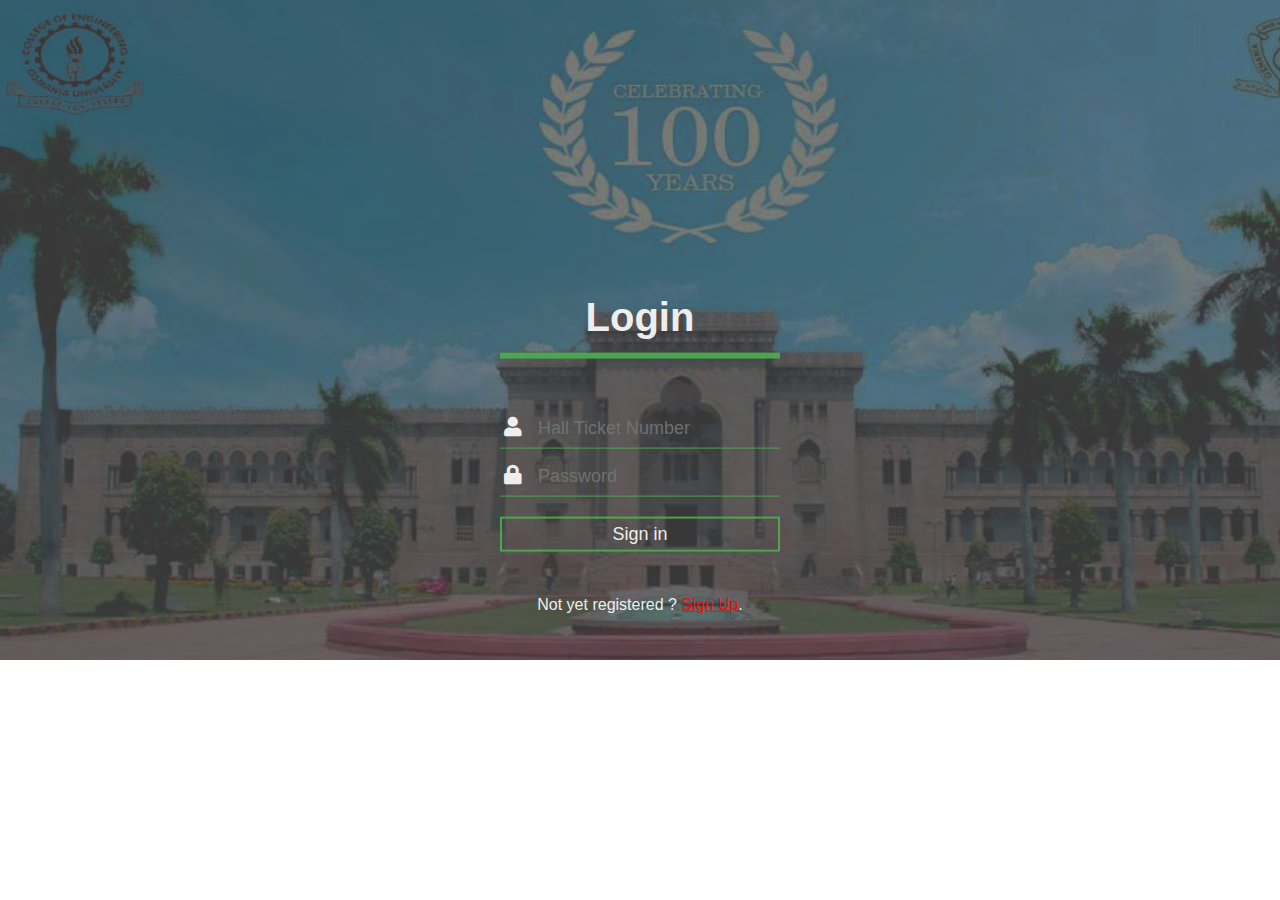
<file: index.html>
<!DOCTYPE html>
<html lang="en" dir="ltr">
  <head>
    <meta charset="utf-8">
    <title></title>
    <link rel="stylesheet" href="style.css">
  </head>
  <body>
<div class="login-box">
 <h1>   Login</h1>
  <div class="textbox">
    <i class="fas fa-user"></i>
    <input type="text" placeholder="Hall Ticket Number">
  </div>

  <div class="textbox">
    <i class="fas fa-lock"></i>
    <input type="password" placeholder="Password">
  </div>

  <input type="button" class="btn" value="Sign in">
<div class="container signin">
    <p>Not yet registered ? <a href="registration.html">Sign Up</a>.</p>
  </div>
</div>
  </body>
</html>
</file>
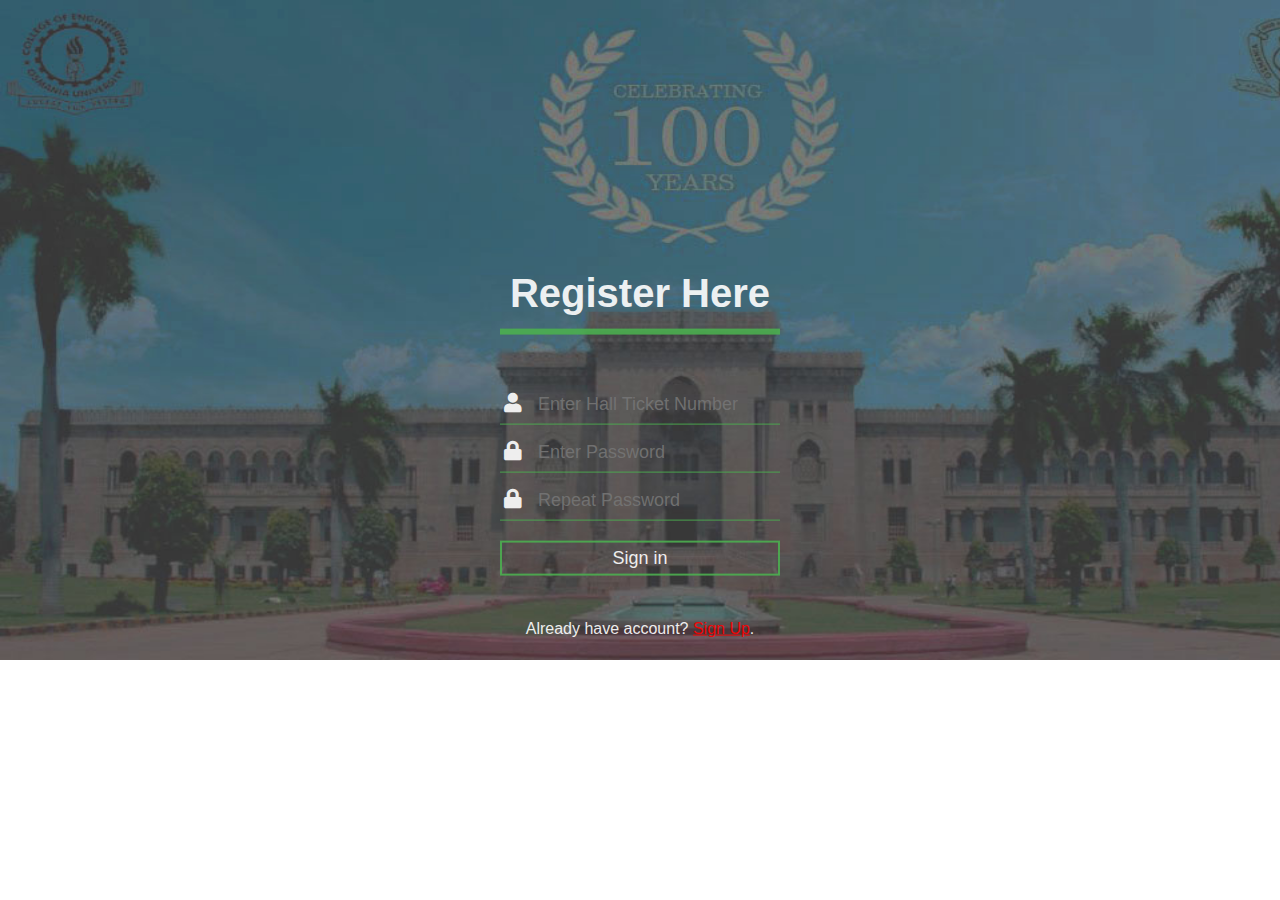
<file: registration.html>
<!DOCTYPE html>
<html lang="en" dir="ltr">
  <head>
    <meta charset="utf-8">
    <title>Registration Form</title>
    <link rel="stylesheet" href="style.css">
  </head>
  <body>
<div class="login-box">
 <h1> Register Here</h1>
  <div class="textbox">
    <i class="fas fa-user"></i>
    <input type="text" placeholder="Enter Hall Ticket Number" name="Htno" required>
  </div>

  <div class="textbox">
    <i class="fas fa-lock"></i>
    <input type="password" placeholder="Enter Password" name="psw" required>
  </div>
<div class="textbox">
    <i class="fas fa-lock"></i>
    <input type="password" placeholder="Repeat Password" name="pswrepeat" required>
  </div>

  <input type="button" class="btn" value="Sign in">
<div class="container signin">
    <p>Already have account? <a href="index.html">Sign Up</a>.</p>
  </div>
</div>
  </body>
</html>
</file>
<file: style.css>
@import "https://use.fontawesome.com/releases/v5.5.0/css/all.css";
body{
  margin: 0;
  padding: 0;
  font-family: sans-serif;
  background: url(bg.jpg) no-repeat;
  background-size: 1367px 660px;
  opacity: 0.9;
}
.login-box{
  width: 280px;
  position: absolute;
  top: 50%;
  left: 50%;
  transform: translate(-50%,-50%);
  color: white;
}
.login-box h1{
  float: center;
  text-align: center;
  font-size: 40px;
  border-bottom: 6px solid #4caf50;
  margin-bottom: 50px;
  padding: 13px 0;
}
.textbox{
  width: 100%;
  overflow: hidden;
  font-size: 20px;
  padding: 8px 0;
  margin: 8px 0;
  border-bottom: 1px solid #4caf50;
}
.textbox i{
  width: 26px;
  float: left;
  text-align: center;
}
.textbox input{
  border: none;
  outline: none;
  background: none;
  color: white;
  font-size: 18px;
  width: 80%;
  float: left;
  margin: 0 10px;
}
.btn{
  width: 100%;
  background: none;
  border: 2px solid #4caf50;
  color: white;
  padding: 5px;
  font-size: 18px;
  cursor: pointer;
  margin: 12px 0;
}
.signin {
  background-color: #CCFFFF;
  text-align: center;
}
.container {
  padding: 16px;
  background: none;
  
}
a:link {
  color: red;
}

/* visited link */
a:visited {
  color: red;
}

/* mouse over link */
a:hover {
  color: #FFCC66;
}

/* selected link */
a:active {
  color: green;
}
</file>
